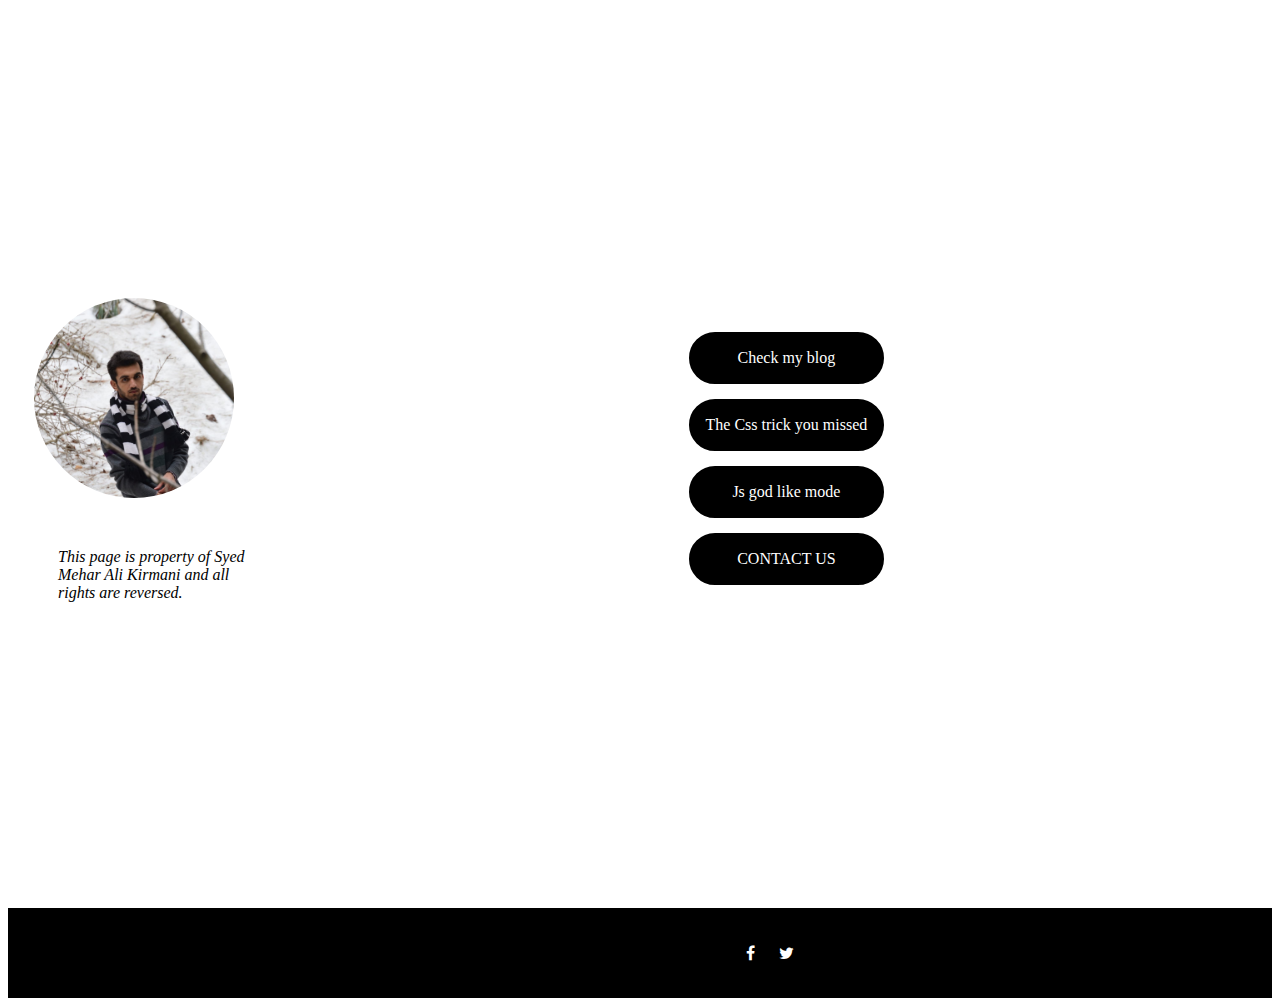
<file: index.html>
<!DOCTYPE html>
<html lang="en">
<head>
    <meta charset="UTF-8">
    <meta name="viewport" content="width=device-width, initial-scale=1.0">
    <title>Document</title>
    <link rel="stylesheet" href="index.css">
    <link rel="stylesheet" href="https://cdnjs.cloudflare.com/ajax/libs/font-awesome/4.7.0/css/font-awesome.min.css">

</head>
<body>
         <main class="MAIN">
            <section1 class="s1">
                       <img src="mehar.jpg" alt="profile picture" width="200px" height="200px">
                       <p><i>This page is property of Syed Mehar Ali Kirmani and all rights are reversed.</i></p>
            </section1>
           
            <section2 class="s2">
                       <ul>
                      
                        <li><a href="https://www.squarespace.com/websites/create-a-blog?channel=pnb&subchannel=go&campaign=pnb-go-ca-en-core_verticals-e&subcampaign=(blog-en_blog_e)&gad_source=1&gclid=Cj0KCQjwsJO4BhDoARIsADDv4vD_ppZPZRGvmLf6M2TyniYwaX1LJcBG_NUiGRADDAZ4rb5rdJgIi08aAp7fEALw_wcB&gclsrc=aw.ds">Check my blog</a></li>
                        <li><a href="https://www.youtube.com/watch?v=PL3Odw-k8W4">The Css trick you missed</a></li>
                        <li><a href="https://dev.to/elliot_brenya/7-god-mode-javascript-projects-for-beginners-source-codes-3gd">Js god like mode</a></li>
                        <li><a href="contact.html">CONTACT US</a></li>

                       </ul>
            </section2>
         </main>
         <footer class="f1">
            <div>
            <a href="https://www.facebook.com/" class="fa fa-facebook"></a>
            <a href="https://x.com/?lang=en" class="fa fa-twitter"></a>
            </div>
         </footer>

</body>
</html>
</file>
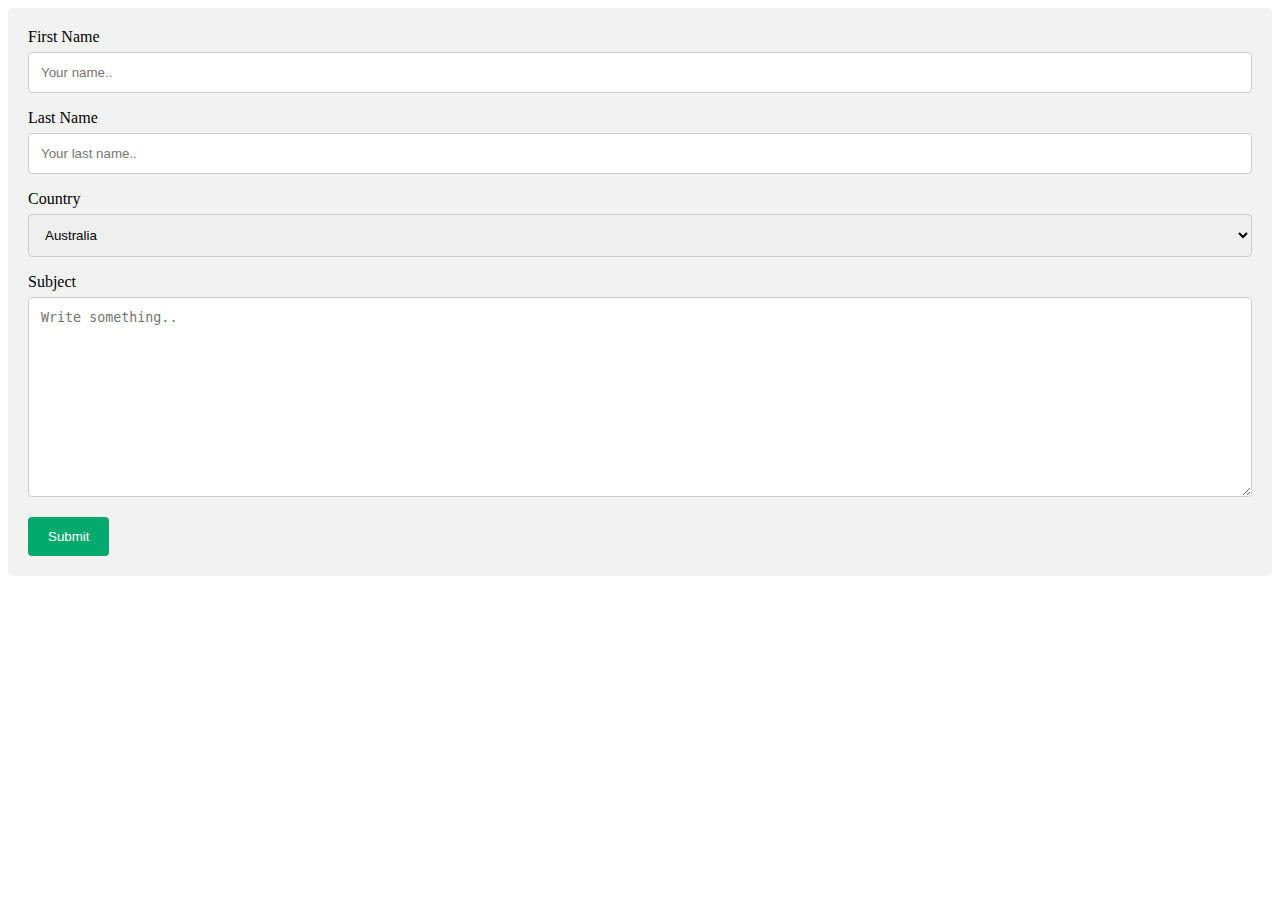
<file: contact.html>
<!DOCTYPE html>
<html lang="en">
<head>
    <meta charset="UTF-8">
    <meta name="viewport" content="width=device-width, initial-scale=1.0">
    <title>Document</title>
    <link rel="stylesheet" href="contact.css">
</head>
<body>
    <div class="container">
        <form action="action_page.php">
      
          <label for="fname">First Name</label>
          <input type="text" id="fname" name="firstname" placeholder="Your name..">
      
          <label for="lname">Last Name</label>
          <input type="text" id="lname" name="lastname" placeholder="Your last name..">
      
          <label for="country">Country</label>
          <select id="country" name="country">
            <option value="australia">Australia</option>
            <option value="canada">Canada</option>
            <option value="usa">USA</option>
          </select>
      
          <label for="subject">Subject</label>
          <textarea id="subject" name="subject" placeholder="Write something.." style="height:200px"></textarea>
      
          <input type="submit" value="Submit">
      
        </form>
      </div>
</body>
</html>
</file>
<file: index.css>
.MAIN{
        height: 100vh;
        display: flex;
    flex-direction: row;
      
  ;
   
    

}

.s1{ 
       display: flex;
       flex-direction: column;
       justify-content: center;
       align-items: center;
        
       width: 20%;

}

.s1 p{
       margin-top: 50px;
       margin-left: 50px;
}

 .s1 img{
          
          border-radius: 50%;
 }

.s2 ul li {
            
           list-style: none;
           margin: 15px;
           padding: 15px;
           background: black;
           border: 2px solid black;
           border-radius: 100px;
           text-align: center;
}



.s2 a{
       text-decoration: none;
       color: white;
       
}


.s2{
    width: 80%;
    display: flex;
    flex-direction: column;
    justify-content: center;
    align-items: center;


}

.f1{
      height: 10vh;
    
      display: flex;
     flex-direction: row;
     justify-content: right;
     align-items: center;
     
      background-color: black;
}

 .f1 div{
          margin-right: 37%;
 }

.f1 a{  
       text-decoration: none;
       color: white;
       padding: 10px;
    

}
</file>
<file: contact.css>
input[type=text], select, textarea {
    width: 100%; 
    padding: 12px; 
    border: 1px solid #ccc;
    border-radius: 4px; 
    box-sizing: border-box; 
    margin-top: 6px; 
    margin-bottom: 16px; 
    resize: vertical 
  }
  
 
  input[type=submit] {
    background-color: #04AA6D;
    color: white;
    padding: 12px 20px;
    border: none;
    border-radius: 4px;
    cursor: pointer;
  }
  
  
  input[type=submit]:hover {
    background-color: #45a049;
  }
  
  
  .container {
    border-radius: 5px;
    background-color: #f2f2f2;
    padding: 20px;
  }
</file>
